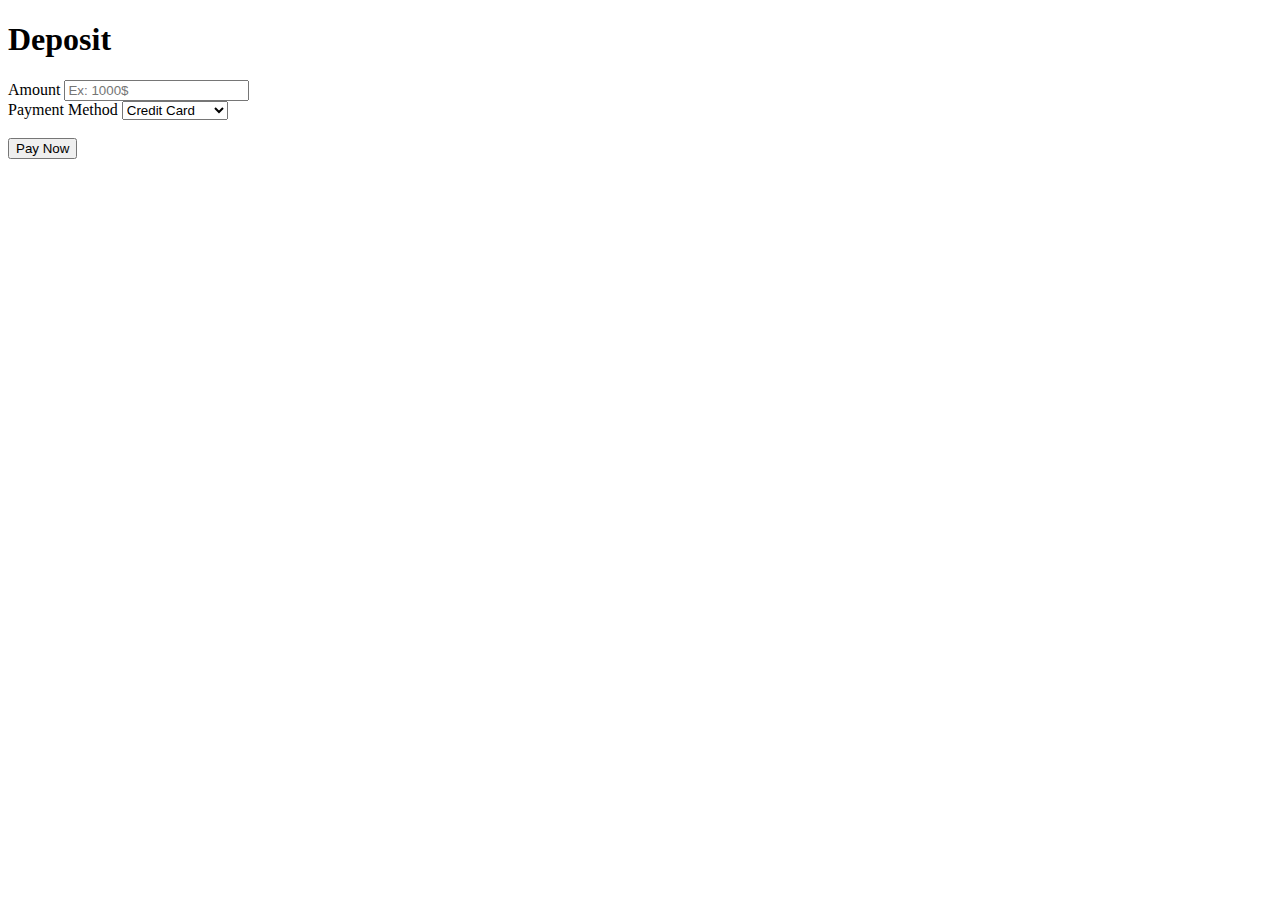
<file: test.html>
<!DOCTYPE html>
<html lang="en">
<head>
    <meta charset="UTF-8">
    <meta name="viewport" content="width=device-width, initial-scale=1.0">
    <title>Deposit</title>
</head>
<body>
    <div class="container">
        <h1 class="header text-center">Deposit</h1>
        <form id="payment-form">
            <div class="form-outline mb-5">
                <label class="form-label" for="amount">Amount</label>
                <input type="number" id="amount" class="form-control" placeholder="Ex: 1000$" />
            </div>
            
            <div class="form-outline mb-4">
                <label class="form-label" for="payment-method">Payment Method</label>
                <select id="payment-method" class="form-control">
                    <option value="card">Credit Card</option>
                    <option value="bank">Bank Transfer</option>
                </select><br><br>
            </div>
            
            <div class="row mb-4">
                <div class="col d-flex justify-content-center">
                    <!-- You can add more elements here -->
                </div>
            </div>
            
            <!-- Submit button -->
            <button type="button" id="pay-button" class="btn btn-primary btn-block mb-4">Pay Now</button>
        </form>
    </div>
    
    <script src="https://js.stripe.com/v3/"></script>
    <script>
        document.addEventListener("DOMContentLoaded", function () {
            var stripe = Stripe('YOUR_STRIPE_PUBLIC_KEY');
            var elements = stripe.elements();
            var cardElement = elements.create('card');
            cardElement.mount('#card-element');  // Replace with your card element's ID
            
            var paymentForm = document.getElementById('payment-form');
            var paymentMethod = document.getElementById('payment-method');
            var amountInput = document.getElementById('amount');
            var payButton = document.getElementById('pay-button');
            
            payButton.addEventListener('click', function () {
                var paymentType = paymentMethod.value;
                var amount = parseFloat(amountInput.value) * 100;  // Convert to cents
                
                stripe.createPaymentMethod({
                    type: paymentType,
                    card: cardElement,
                }).then(function (result) {
                    if (result.error) {
                        // Handle errors
                    } else {
                        // Send payment information to server
                        fetch('/process_payment/', {
                            method: 'POST',
                            headers: {
                                'Content-Type': 'application/json',
                                'X-CSRFToken': '{{ csrf_token }}'
                            },
                            body: JSON.stringify({
                                payment_method_id: result.paymentMethod.id,
                                amount: amount,
                            })
                        }).then(function (response) {
                            return response.json();
                        }).then(function (data) {
                            if (data.success) {
                                // Payment successful, handle accordingly
                            } else {
                                // Payment failed, handle accordingly
                            }
                        });
                    }
                });
            });
        });
    </script>
</body>
</html>
</file>
